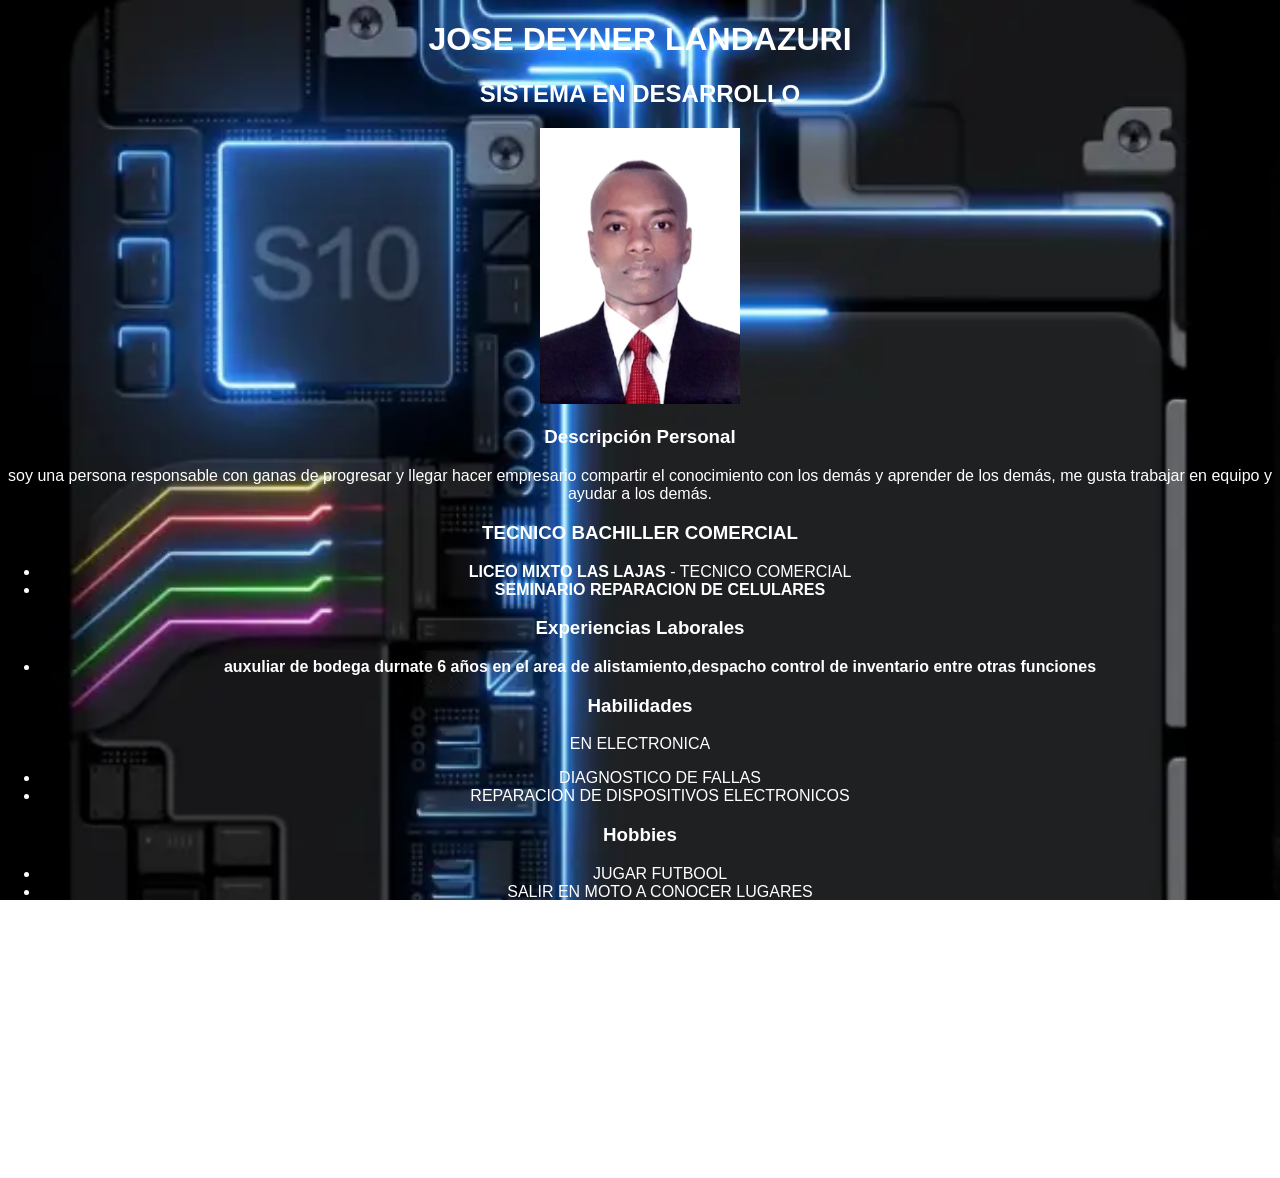
<file: index.html>
<!DOCTYPE html>
<html lang="es">

<head>
    <meta charset="UTF-8">
    <meta name="viewport" content="width=device-width, initial-scale=1.0">
    <title> MI HOJA DE VIDA </title>
    <style>
        body {
            text-align: center;
        }
        
        body {
            color: white;
            font-family: Arial, sans-serif;
            background-image: url(images.webp);
            background-size: cover;
            background-attachment: fixed;
            margin: 0;
            padding: 0;
        }
        
        .contenedor {
            background-color: rgba(0, 0, 0, 0.7);
            max-width: 800px;
            margin: 40px auto;
            padding: 40px;
            border-radius: 10px;
            box-shadow: 0 4px 15px rgba(0, 0, 0, 0.5);
            text-align: center;
        }
        
        h1,
        h2,
        h3,
        p,
        li {
            color: white;
        }
    </style>

</head>

<body>


    <h1>JOSE DEYNER LANDAZURI</h1>
    <h2>SISTEMA EN DESARROLLO</h2>

    <img src="foto.jpg" alt="Mi foto" width="200">
    <h3>Descripción Personal</h3>
    <p> soy una persona responsable con ganas de progresar y llegar hacer empresario compartir el conocimiento con los demás y aprender de los demás, me gusta trabajar en equipo y ayudar a los demás.
    </p>
    <h3> TECNICO BACHILLER COMERCIAL </h3>
    <ul>

        <li><strong>LICEO MIXTO LAS LAJAS </strong> - TECNICO COMERCIAL</li>
        <li><strong>SEMINARIO REPARACION DE CELULARES </strong> </li>
    </ul>

    <h3>Experiencias Laborales</h3>
    <ul>
        <li>
            <strong>auxuliar de bodega durnate 6 años en el area de alistamiento,despacho control de inventario entre otras funciones   </strong>
        </li>
    </ul>

    <h3>Habilidades</h3>
    <P> EN ELECTRONICA </P>
    <ul>
        <li>DIAGNOSTICO DE FALLAS</li>
        <li>REPARACION DE DISPOSITIVOS ELECTRONICOS</li>

    </ul>

    <h3>Hobbies</h3>
    <ul>
        <li>JUGAR FUTBOOL </li>
        <li>SALIR EN MOTO A CONOCER LUGARES </li>
        <li>ESCUCHAR MUSICA </li>
        <li>INVESTIGAR SOBRE TECNOLOGIA Y REPARACIONES </li>
    </ul>

    <h3>¿Por qué estoy estudiando esta carrera?</h3>
    <p> siempre he querido aprender sobre tecnología y su impacto en la sociedad y complementarlo con la electronica y llegar hacer un empresario
    </p>


    <h3>Expectativas al finalizar la carrera</h3>
    <p>Al finalizar la carrera, espero:</p>
    <ul>
        <li>Conseguir un trabajo como desarrollador en una empresa donde pueda seguir aprendiendo.</li>
        <li>Participar en proyectos desafiantes que me permitan crecer profesionalmente.</li>
        <li>Contribuir a proyectos de código abierto </li>
    </ul>

</body>

</html>
</file>
